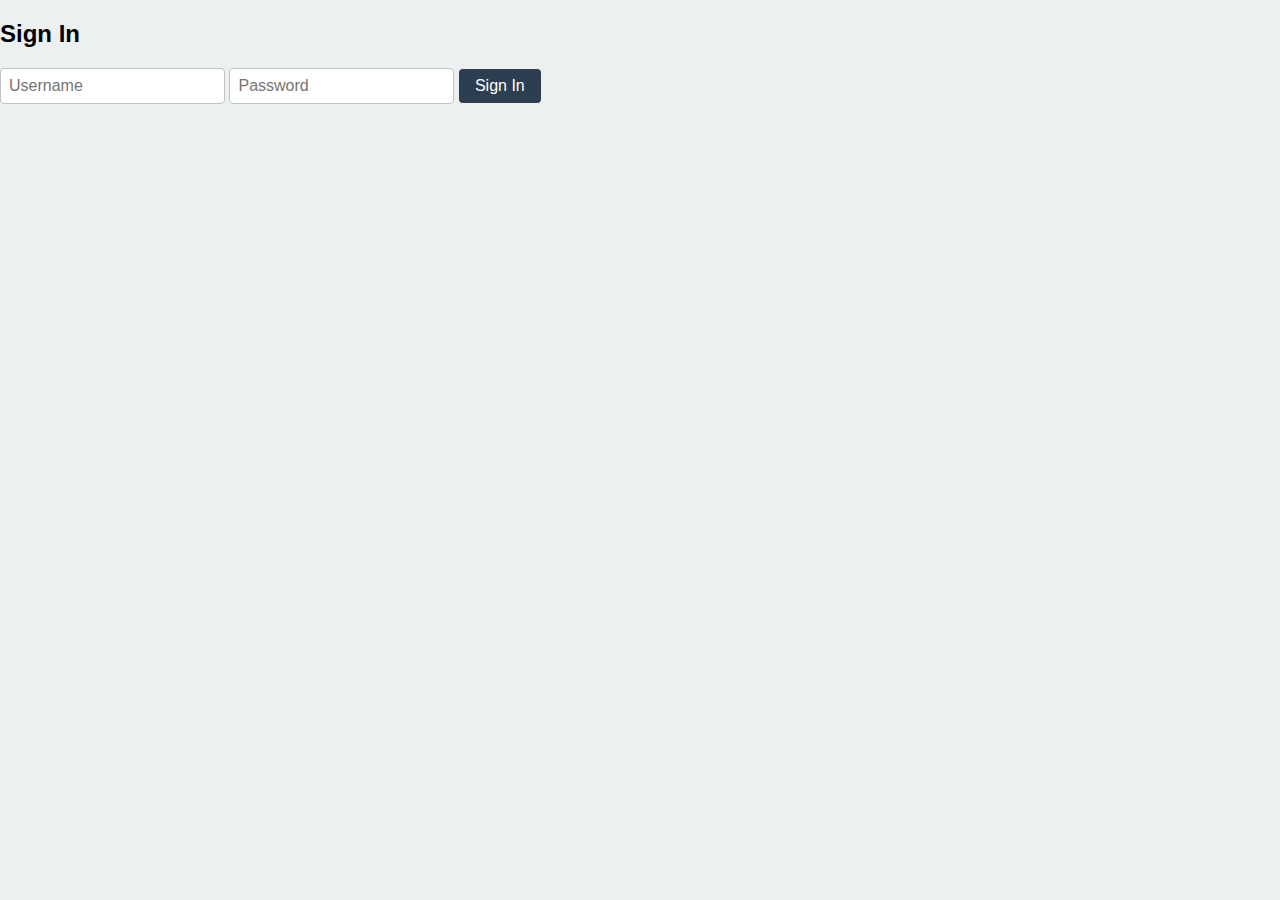
<file: index.html>
<!DOCTYPE html>
<html lang="en">
<head>
    <meta charset="UTF-8">
    <meta name="viewport" content="width=device-width, initial-scale=1.0">
    <title>Sign In - Mall Surveillance System</title>
    <link rel="stylesheet" href="styles.css">
</head>
<body>
    <div class="signin-container">
        <div class="signin-box">
            <h2>Sign In</h2>
            <div class="form-group">
                <input id="username" type="text" placeholder="Username">
                <input id="password" type="password" placeholder="Password">
                <button id="signin-btn">Sign In</button>
                <p id="signin-error" class="error hidden">Invalid credentials</p>
            </div>
        </div>
    </div>
    <script src="script.js"></script>
</body>
</html>
</file>
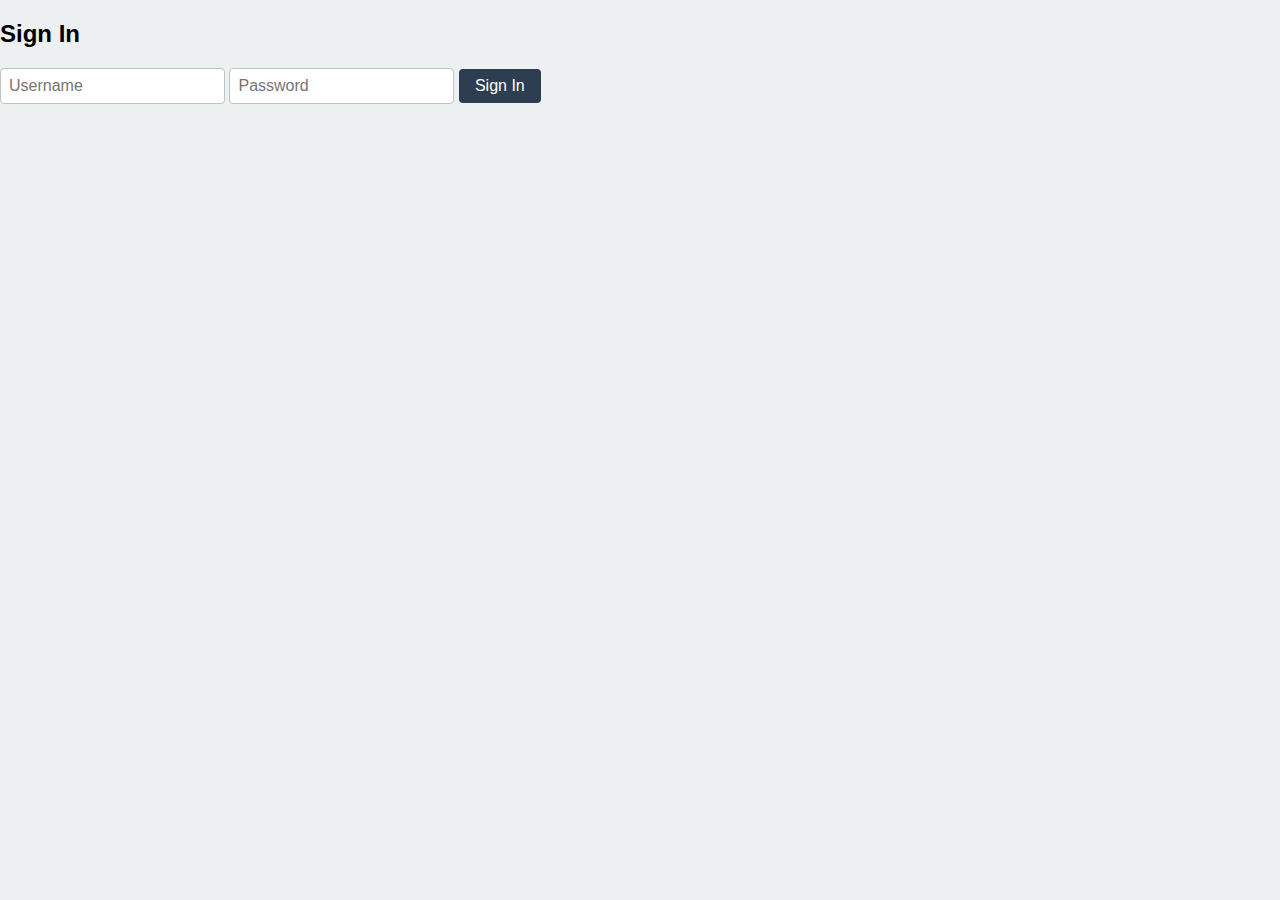
<file: admin_activity_log.html>
<!DOCTYPE html>
<html lang="en">
<head>
  <meta charset="UTF-8">
  <meta name="viewport" content="width=device-width, initial-scale=1.0">
  <title>Activity Logs - Mall Surveillance System</title>
  <link rel="stylesheet" href="styles.css">
</head>
<body>
  <div class="main-content">
    <aside class="sidebar">
      <nav>
        <h2>Surveillance System</h2>
        <ul id="sidebar-menu">
          <li><a href="admin_overview.html">Overview</a></li>
          <li><a href="admin_camera_management.html">Camera Management</a></li>
          <li><a href="admin_alerts.html">Alerts</a></li>
          <li><a href="admin_threat_config.html">Detection Config</a></li>
          <li><a href="admin_activity_log.html" class="active">Activity Logs</a></li>
          <li><a href="admin_settings.html">Settings</a></li>
          <li class="dark-mode-toggle">
            <label><input type="checkbox" id="dark-mode-toggle"> Dark Mode</label>
          </li>
        </ul>
      </nav>
    </aside>

    <div class="content-area">
      <header>
        <div class="header-content">
          <h1>AI-BASED SURVEILLANCE SYSTEM</h1>
        </div>
      </header>

      <main>
        <div class="section">
          <div class="card">
            <h2>Activity Logs</h2>
            <ul id="activity-log-list">
              <li>Admin logged in - 02:27 PM</li>
              <li>Camera settings updated - 02:26 PM</li>
              <li>Threat level changed to High - 02:25 PM</li>
              <li>Unauthorized person detected - 02:24 PM</li>
              <li>Admin registered new personnel - 02:22 PM</li>
            </ul>
          </div>
        </div>
      </main>
    </div>
  </div>
  <script src="script.js"></script>
</body>
</html>
</file>
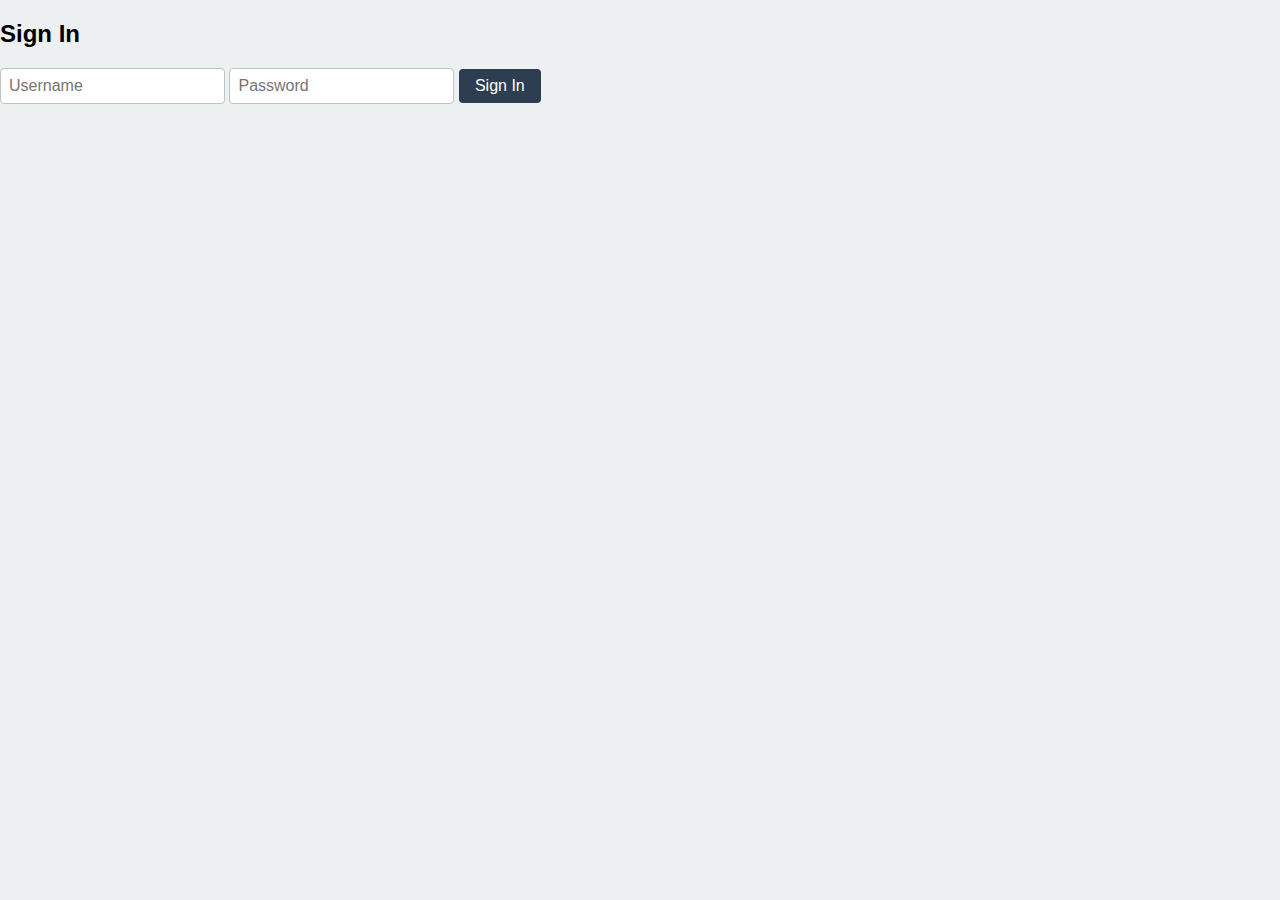
<file: admin_alerts.html>
<!DOCTYPE html>
<html lang="en">
<head>
  <meta charset="UTF-8">
  <meta name="viewport" content="width=device-width, initial-scale=1.0">
  <title>Alerts - Mall Surveillance System</title>
  <link rel="stylesheet" href="styles.css">
</head>
<body>
  <div class="main-content">
    <aside class="sidebar">
      <nav>
        <h2>Surveillance System</h2>
        <ul id="sidebar-menu">
          <li><a href="admin_overview.html">Overview</a></li>
          <li><a href="admin_camera_management.html">Camera Management</a></li>
          <li><a href="admin_alerts.html" class="active">Alerts</a></li>
          <li><a href="admin_threat_config.html">Detection Config</a></li>
          <li><a href="admin_activity_log.html">Activity Logs</a></li>
          <li><a href="admin_settings.html">Settings</a></li>
          <li class="dark-mode-toggle">
            <label><input type="checkbox" id="dark-mode-toggle"> Dark Mode</label>
          </li>
        </ul>
      </nav>
    </aside>

    <div class="content-area">
      <header>
        <div class="header-content">
          <h1>AI-BASED SURVEILLANCE SYSTEM</h1>
        </div>
      </header>

      <main>
        <div class="section">
          <div class="card">
            <h2>Alerts</h2>
            <ul id="alerts-list">
              <li class="alert warning">
                Facemask detected in Mall Entrance - 01:36 PM
                <div>
                  <button class="verify-btn">Verify</button>
                  <button class="dismiss-btn">Dismiss</button>
                </div>
              </li>
              <li class="alert error">
                Weapon detected in Electronics Store - 01:35 PM
                <div>
                  <button class="verify-btn">Verify</button>
                  <button class="dismiss-btn">Dismiss</button>
                </div>
              </li>
            </ul>
          </div>
        </div>
      </main>
    </div>
  </div>
  <script src="script.js"></script>
</body>
</html>
</file>
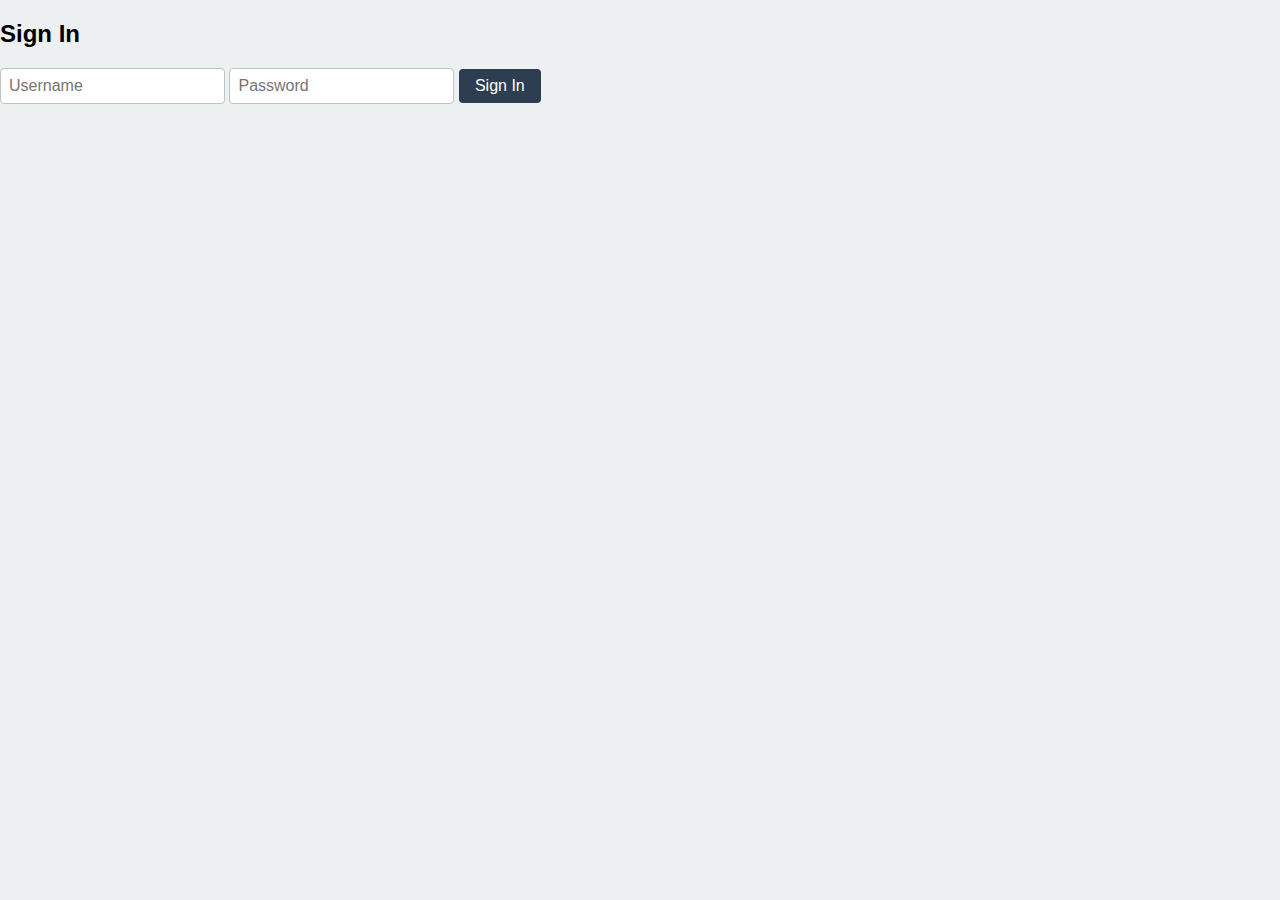
<file: admin_camera_management.html>
<!DOCTYPE html>
<html lang="en">
<head>
  <meta charset="UTF-8">
  <meta name="viewport" content="width=device-width, initial-scale=1.0">
  <title>Camera Management - Mall Surveillance System</title>
  <link rel="stylesheet" href="styles.css">
</head>
<body>
  <div class="main-content">
    <aside class="sidebar">
      <nav>
        <h2>Surveillance System</h2>
        <ul id="sidebar-menu">
          <li><a href="admin_overview.html">Overview</a></li>
          <li><a href="admin_camera_management.html" class="active">Camera Management</a></li>
          <li><a href="admin_alerts.html">Alerts</a></li>
          <li><a href="admin_threat_config.html">Detection Config</a></li>
          <li><a href="admin_activity_log.html">Activity Logs</a></li>
          <li><a href="admin_settings.html">Settings</a></li>
          <li class="dark-mode-toggle">
            <label><input type="checkbox" id="dark-mode-toggle"> Dark Mode</label>
          </li>
        </ul>
      </nav>
    </aside>

    <div class="content-area">
      <header>
        <div class="header-content">
          <h1>AI-BASED SURVEILLANCE SYSTEM</h1>
        </div>
      </header>

      <main>
        <div class="section">
          <div class="card">
            <h2>Camera Management</h2>
            <div class="form-group">
              <h3>Add New Camera</h3>
              <input id="new-camera-name" type="text" placeholder="Camera Name">
              <input id="new-camera-url" type="text" placeholder="RTSP URL">
              <button id="add-camera-btn">Add Camera</button>
            </div>
            <div class="form-group">
              <h3>Existing Cameras</h3>
              <ul id="camera-list">
                <li>Mall Entrance <button class="edit-btn">Edit</button></li>
                <li>Electronics Store <button class="edit-btn">Edit</button></li>
              </ul>
            </div>
          </div>
        </div>
      </main>
    </div>
  </div>
  <script src="script.js"></script>
</body>
</html>
</file>
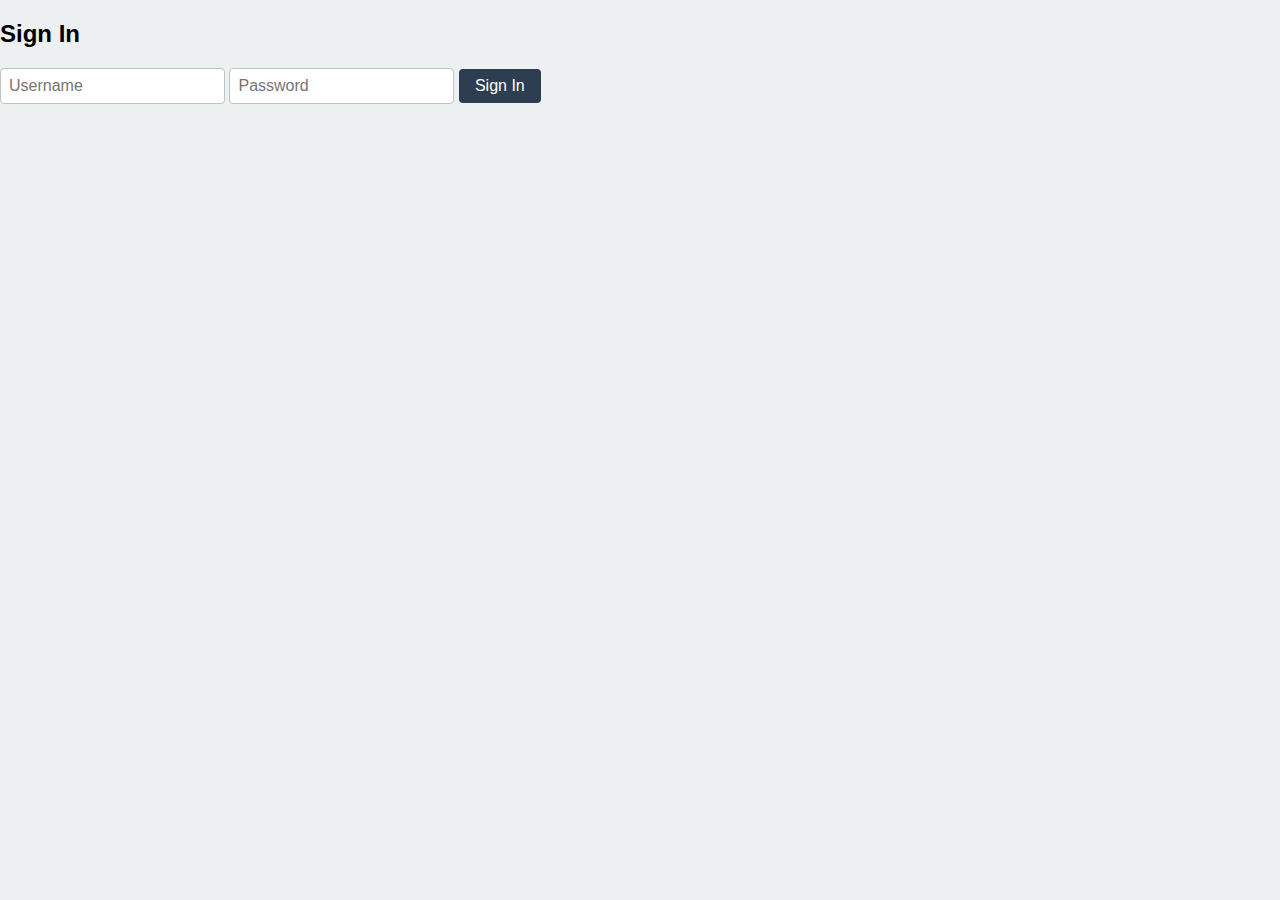
<file: admin_overview.html>
<!DOCTYPE html>
<html lang="en">
<head>
  <meta charset="UTF-8" />
  <meta name="viewport" content="width=device-width, initial-scale=1.0" />
  <title>Admin Overview - Mall Surveillance System</title>
  <link rel="stylesheet" href="styles.css" />
</head>
<body>
  <div class="main-content">
    <aside class="sidebar">
      <nav>
        <h2>Surveillance System</h2>
        <ul id="sidebar-menu">
          <li><a href="admin_overview.html" class="active">Overview</a></li>
          <li><a href="admin_camera_management.html">Camera Management</a></li>
          <li><a href="admin_alerts.html">Alerts</a></li>
          <li><a href="admin_threat_config.html">Detection Config</a></li>
          <li><a href="admin_activity_log.html">Activity Logs</a></li>
          <li><a href="admin_settings.html">Settings</a></li>
          <li class="dark-mode-toggle">
            <label><input type="checkbox" id="dark-mode-toggle"> Dark Mode</label>
          </li>
        </ul>
      </nav>
    </aside>

    <div class="content-area">
      <header>
        <div class="header-content">
          <h1>AI-BASED SURVEILLANCE SYSTEM</h1>
        </div>
      </header>

      <main>
        <div class="section">
          <div class="grid">
            <div class="card">
              <h2>Live Camera Feeds</h2>
              <div class="camera-grid">
                <div class="camera-feed">Mall Entrance</div>
                <div class="camera-feed">Electronics Store</div>
              </div>
            </div>
            <div class="card">
              <h2>Active Alerts</h2>
              <ul class="alerts-list">
                <li class="alert warning">Facemask detected in Mall Entrance - 01:36 PM</li>
                <li class="alert error">Weapon detected in Electronics Store - 01:35 PM</li>
                <li class="alert warning">Unauthorized person in restricted area - 01:34 PM</li>
              </ul>
            </div>
          </div>
        </div>
      </main>
    </div>
  </div>
  <script src="script.js"></script>
</body>
</html>
</file>
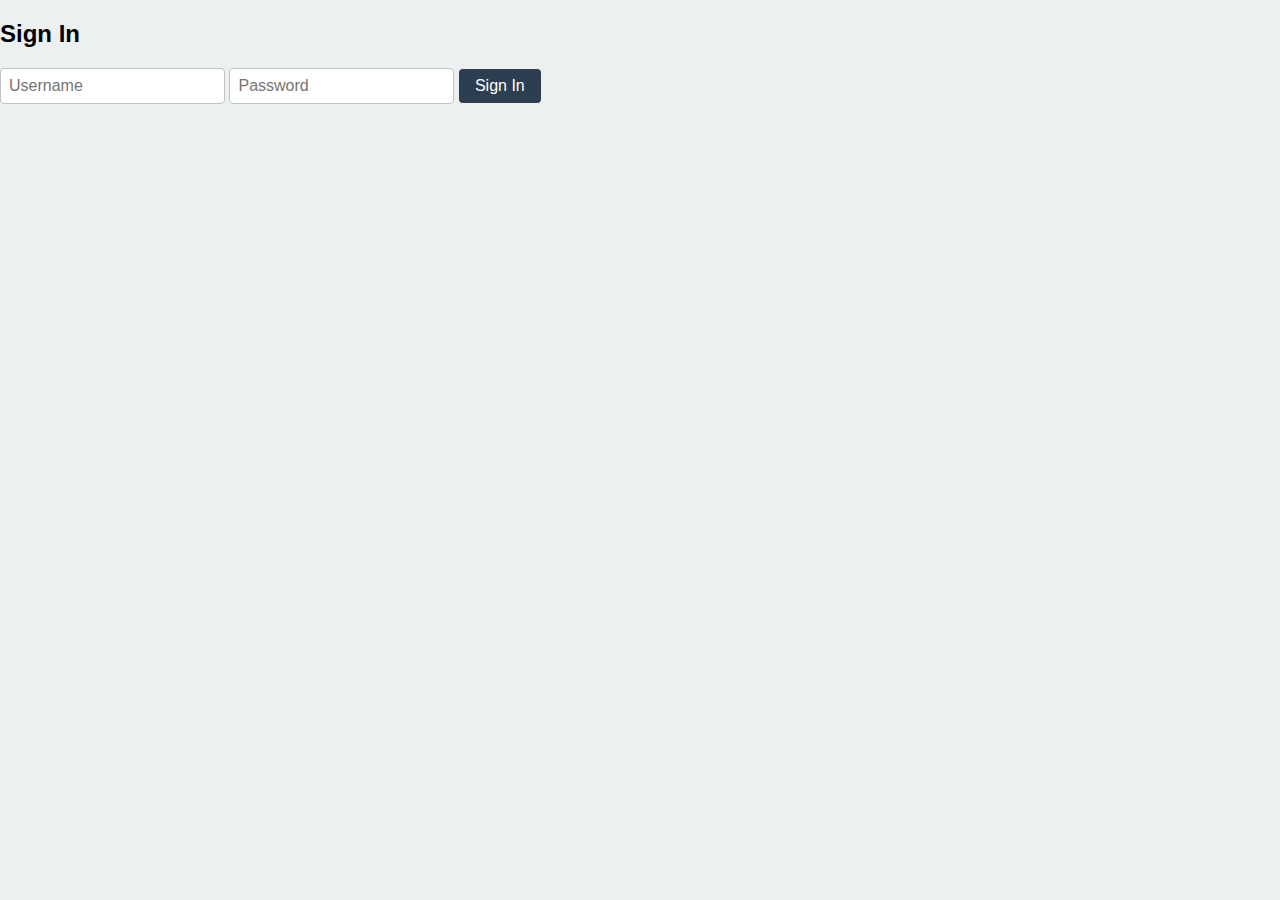
<file: admin_settings.html>
<!DOCTYPE html>
<html lang="en">
<head>
  <meta charset="UTF-8">
  <meta name="viewport" content="width=device-width, initial-scale=1.0">
  <title>Settings - Mall Surveillance System</title>
  <link rel="stylesheet" href="styles.css">
</head>
<body>
  <div class="main-content">
    <aside class="sidebar">
      <nav>
        <h2>Surveillance System</h2>
        <ul id="sidebar-menu">
          <li><a href="admin_overview.html">Overview</a></li>
          <li><a href="admin_camera_management.html">Camera Management</a></li>
          <li><a href="admin_alerts.html">Alerts</a></li>
          <li><a href="admin_threat_config.html">Detection Config</a></li>
          <li><a href="admin_activity_log.html">Activity Logs</a></li>
          <li><a href="admin_settings.html" class="active">Settings</a></li>
          <li class="dark-mode-toggle">
            <label><input type="checkbox" id="dark-mode-toggle"> Dark Mode</label>
          </li>
        </ul>
      </nav>
    </aside>

    <div class="content-area">
      <header>
        <div class="header-content">
          <h1>AI-BASED SURVEILLANCE SYSTEM</h1>
        </div>
      </header>

      <main>
        <div class="section">
          <div class="card">
            <h2>Settings</h2>
            <div class="form-group">
              <h3>Register New Personnel</h3>
              <input id="new-user-username" type="text" placeholder="Username">
              <input id="new-user-password" type="password" placeholder="Password">
              <button id="register-user-btn">Register</button>
            </div>

            <div class="form-group">
              <h3>Change Password</h3>
              <input id="admin-new-password" type="password" placeholder="New Password">
              <button id="change-password-btn">Change</button>
              <button id="reset-password-btn">Reset to Default</button>
            </div>

            <div class="form-group">
              <h3>System Settings</h3>
              <select id="timezone">
                <option value="Africa/Lagos">WAT (Africa/Lagos)</option>
                <option value="UTC">UTC</option>
              </select>
              <select id="language">
                <option value="en">English</option>
                <option value="fr">French</option>
              </select>
              <button id="save-system-settings">Save</button>
            </div>
          </div>
        </div>
      </main>
    </div>
  </div>
  <script src="script.js"></script>
</body>
</html>
</file>
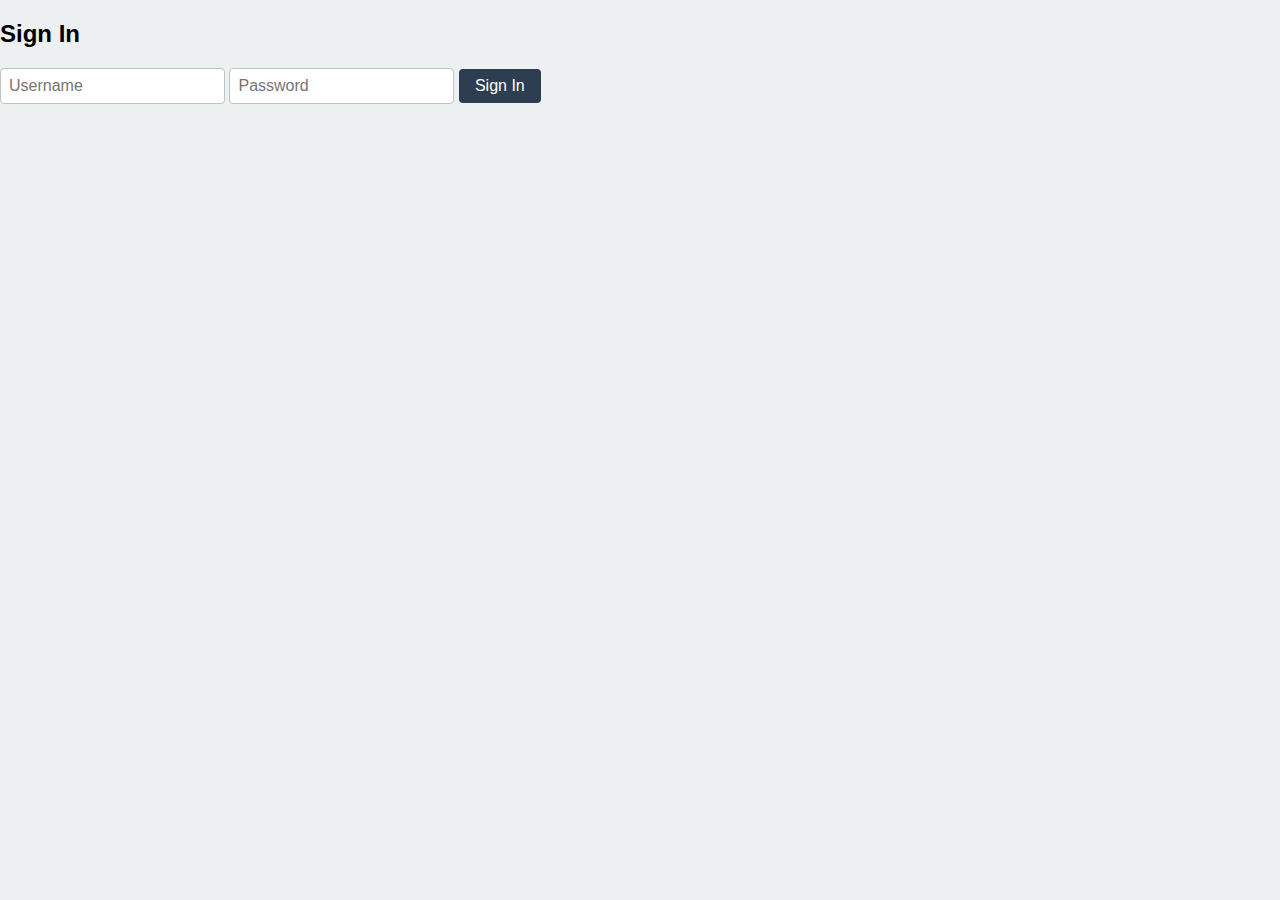
<file: admin_threat_config.html>
<!DOCTYPE html>
<html lang="en">
<head>
  <meta charset="UTF-8">
  <meta name="viewport" content="width=device-width, initial-scale=1.0">
  <title>Detection Config - Mall Surveillance System</title>
  <link rel="stylesheet" href="styles.css">
</head>
<body>
  <div class="main-content">
    <aside class="sidebar">
      <nav>
        <h2>Surveillance System</h2>
        <ul id="sidebar-menu">
          <li><a href="admin_overview.html">Overview</a></li>
          <li><a href="admin_camera_management.html">Camera Management</a></li>
          <li><a href="admin_alerts.html">Alerts</a></li>
          <li><a href="admin_threat_config.html" class="active">Detection Config</a></li>
          <li><a href="admin_activity_log.html">Activity Logs</a></li>
          <li><a href="admin_settings.html">Settings</a></li>
          <li class="dark-mode-toggle">
            <label><input type="checkbox" id="dark-mode-toggle"> Dark Mode</label>
          </li>
        </ul>
      </nav>
    </aside>

    <div class="content-area">
      <header>
        <div class="header-content">
          <h1>AI-BASED SURVEILLANCE SYSTEM</h1>
        </div>
      </header>

      <main>
        <div class="section">
          <div class="card">
            <h2>Detection Config</h2>
            <div class="form-group">
              <h3>Threat Level Settings</h3>
              <select id="threat-level">
                <option value="low">Low</option>
                <option value="medium">Medium</option>
                <option value="high">High</option>
              </select>
              <button id="save-threat-level">Save</button>
            </div>
            <div class="form-group">
              <h3>Camera Authorization</h3>
              <ul id="camera-auth-list">
                <li><label><input type="checkbox" checked> Mall Entrance - Detect Unauthorized Persons</label></li>
                <li><label><input type="checkbox"> Electronics Store - Detect Unauthorized Persons</label></li>
              </ul>
            </div>
          </div>
        </div>
      </main>
    </div>
  </div>
  <script src="script.js"></script>
</body>
</html>
</file>
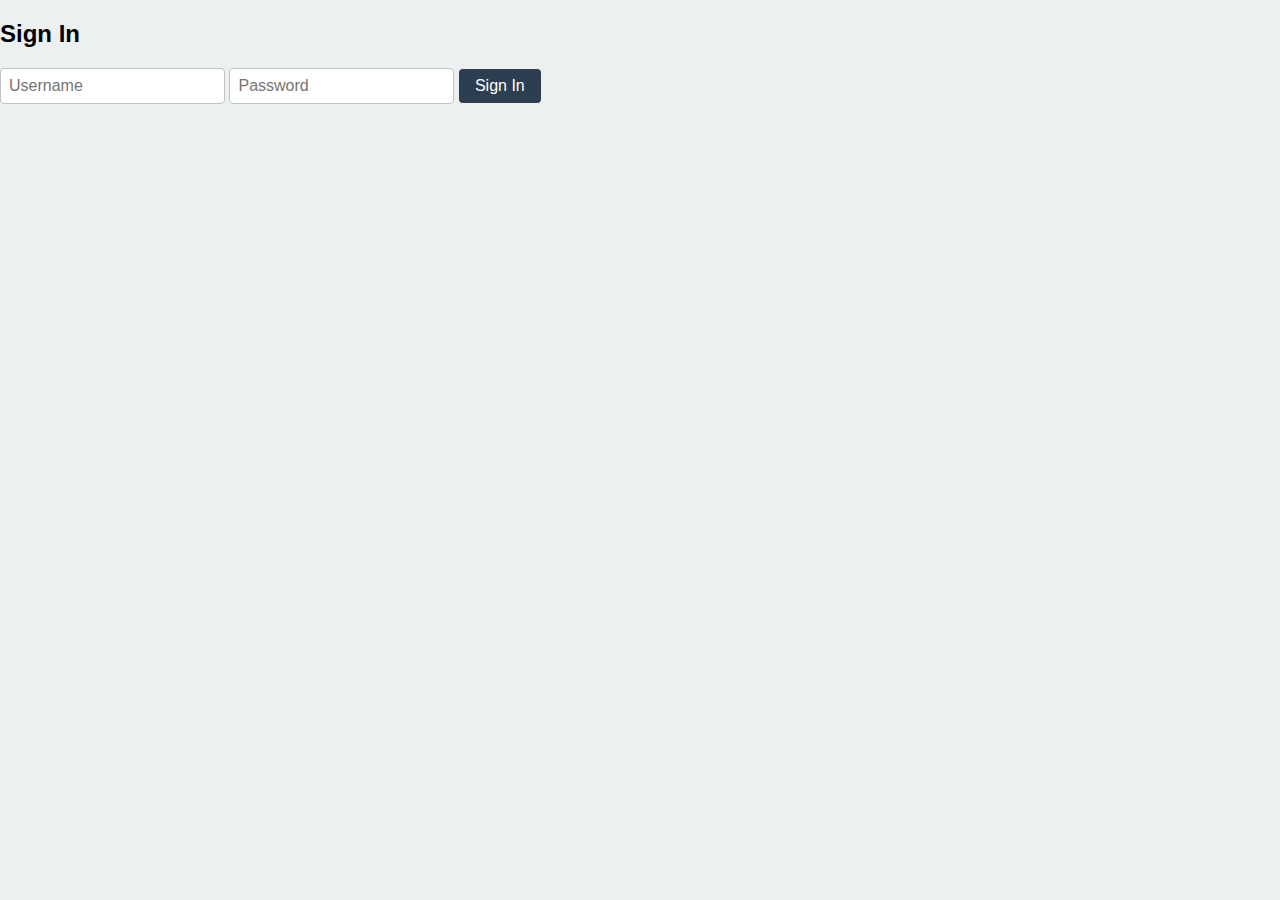
<file: personnel_alerts.html>
<!DOCTYPE html>
<html lang="en">
<head>
  <meta charset="UTF-8">
  <meta name="viewport" content="width=device-width, initial-scale=1.0">
  <title>Personnel Alerts - Mall Surveillance System</title>
  <link rel="stylesheet" href="styles.css">
</head>
<body>
  <div class="main-content">
    <aside class="sidebar">
      <nav>
        <h2>Surveillance System</h2>
        <ul id="sidebar-menu">
          <li><a href="personnel_overview.html">Overview</a></li>
          <li><a href="personnel_alerts.html" class="active">Alerts</a></li>
          <li><a href="personnel_settings.html">Settings</a></li>
          <li class="dark-mode-toggle">
            <label><input type="checkbox" id="dark-mode-toggle"> Dark Mode</label>
          </li>
        </ul>
      </nav>
    </aside>

    <div class="content-area">
      <header>
        <div class="header-content">
          <h1>AI-BASED SURVEILLANCE SYSTEM</h1>
        </div>
      </header>

      <main>
        <div class="section">
          <div class="card">
            <h2>Alerts</h2>
            <ul id="alerts-list">
              <li class="alert warning">
                Facemask detected in Mall Entrance - 01:36 PM
                <div><button class="verify-btn">Verify</button></div>
              </li>
              <li class="alert error">
                Weapon detected in Electronics Store - 01:35 PM
                <div><button class="verify-btn">Verify</button></div>
              </li>
            </ul>
          </div>
        </div>
      </main>
    </div>
  </div>
  <script src="script.js"></script>
</body>
</html>
</file>
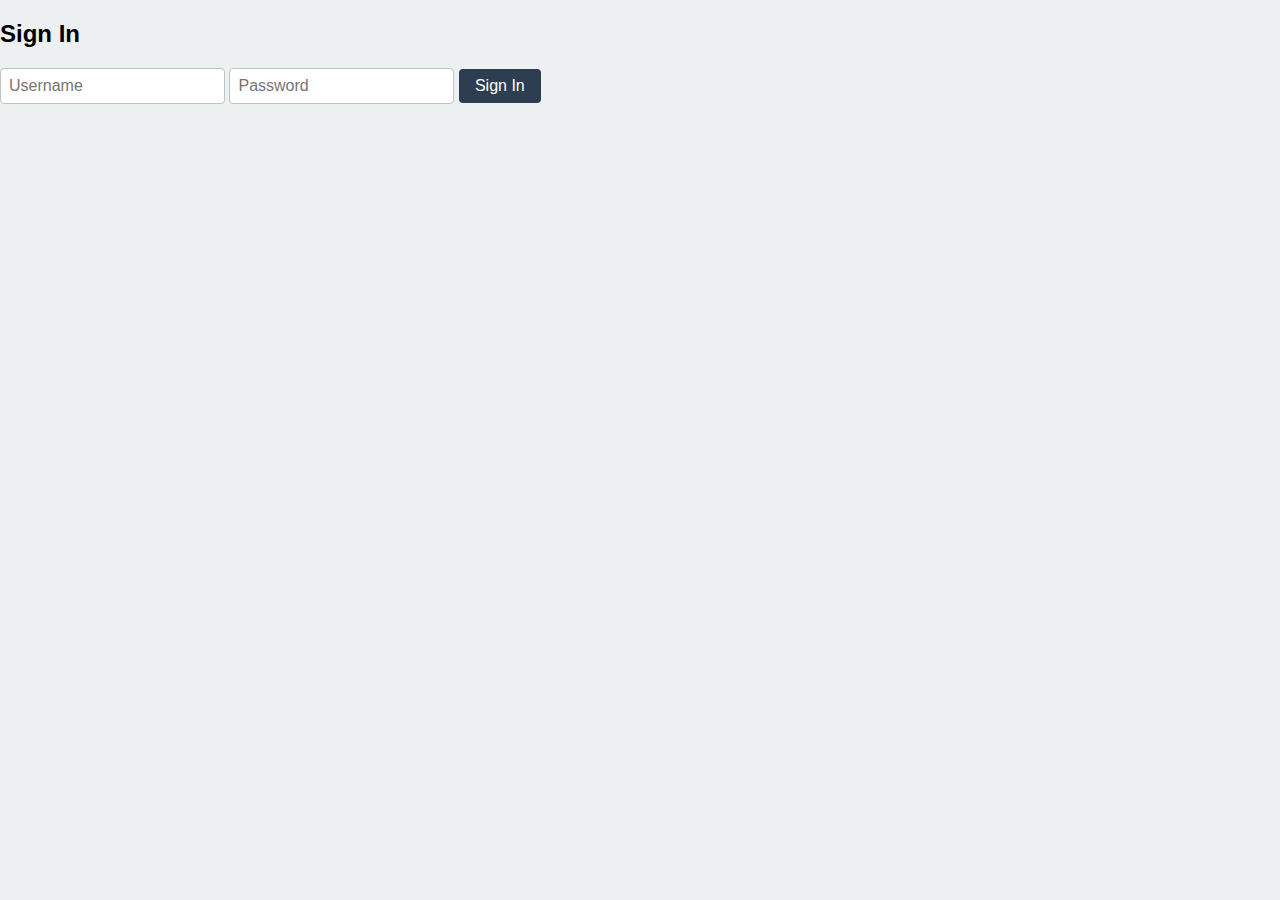
<file: personnel_overview.html>
<!DOCTYPE html>
<html lang="en">
<head>
  <meta charset="UTF-8">
  <meta name="viewport" content="width=device-width, initial-scale=1.0">
  <title>Personnel Overview - Mall Surveillance System</title>
  <link rel="stylesheet" href="styles.css">
</head>
<body>
  <div class="main-content">
    <aside class="sidebar">
      <nav>
        <h2>Surveillance System</h2>
        <ul id="sidebar-menu">
          <li><a href="personnel_overview.html" class="active">Overview</a></li>
          <li><a href="personnel_alerts.html">Alerts</a></li>
          <li><a href="personnel_settings.html">Settings</a></li>
          <li class="dark-mode-toggle">
            <label><input type="checkbox" id="dark-mode-toggle"> Dark Mode</label>
          </li>
        </ul>
      </nav>
    </aside>

    <div class="content-area">
      <header>
        <div class="header-content">
          <h1>AI-BASED SURVEILLANCE SYSTEM</h1>
        </div>
      </header>

      <main>
        <div class="section">
          <div class="grid">
            <div class="card">
              <h2>Live Camera Feeds</h2>
              <div class="camera-grid">
                <div class="camera-feed">Mall Entrance</div>
                <div class="camera-feed">Electronics Store</div>
              </div>
            </div>
            <div class="card">
              <h2>Active Alerts</h2>
              <ul class="alerts-list">
                <li class="alert warning">Facemask detected in Mall Entrance - 01:36 PM</li>
                <li class="alert error">Weapon detected in Electronics Store - 01:35 PM</li>
                <li class="alert warning">Unauthorized person in restricted area - 01:34 PM</li>
              </ul>
            </div>
          </div>
        </div>
      </main>
    </div>
  </div>
  <script src="script.js"></script>
</body>
</html>
</file>
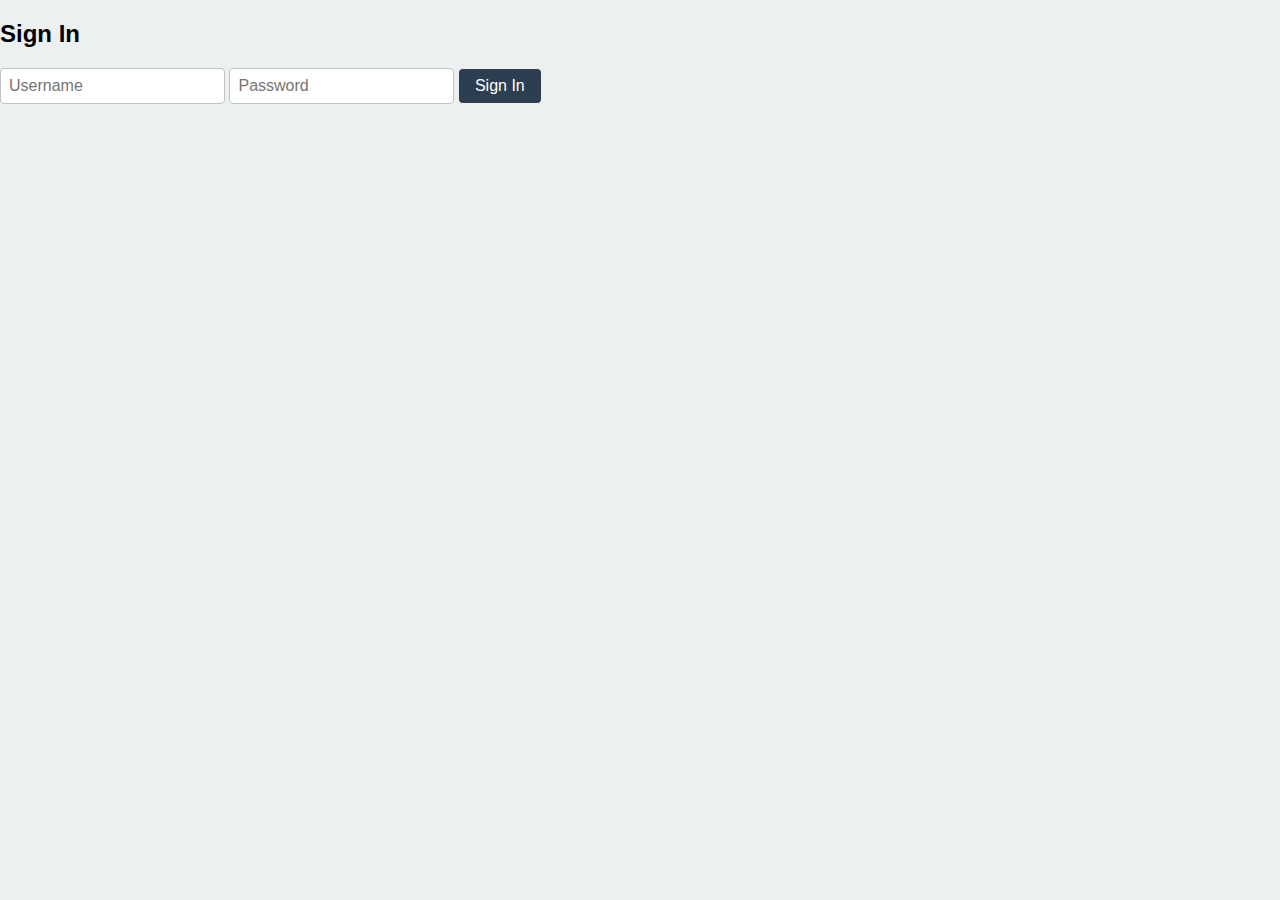
<file: personnel_settings.html>
<!DOCTYPE html>
<html lang="en">
<head>
  <meta charset="UTF-8">
  <meta name="viewport" content="width=device-width, initial-scale=1.0">
  <title>Personnel Settings - Mall Surveillance System</title>
  <link rel="stylesheet" href="styles.css">
</head>
<body>
  <div class="main-content">
    <aside class="sidebar">
      <nav>
        <h2>Surveillance System</h2>
        <ul id="sidebar-menu">
          <li><a href="personnel_overview.html">Overview</a></li>
          <li><a href="personnel_alerts.html">Alerts</a></li>
          <li><a href="personnel_settings.html" class="active">Settings</a></li>
          <li class="dark-mode-toggle">
            <label><input type="checkbox" id="dark-mode-toggle"> Dark Mode</label>
          </li>
        </ul>
      </nav>
    </aside>

    <div class="content-area">
      <header>
        <div class="header-content">
          <h1>AI-BASED SURVEILLANCE SYSTEM</h1>
        </div>
      </header>

      <main>
        <div class="section">
          <div class="card">
            <h2>Settings</h2>
            <div class="form-group">
              <label for="personnel-language">Language Preference</label>
              <select id="personnel-language">
                <option value="en">English</option>
                <option value="fr">French</option>
              </select>
              <button id="save-personnel-settings">Save</button>
            </div>
          </div>
        </div>
      </main>
    </div>
  </div>
  <script src="script.js"></script>
</body>
</html>
</file>
<file: styles.css>
/* Centralized styles.css for Surveillance System */

body {
  font-family: 'Open Sans', Arial, sans-serif;
  margin: 0;
  background-color: #ECF0F1;
  color: #000;
  display: flex;
  flex-direction: column;
  min-height: 100vh;
  transition: background-color 0.3s ease, color 0.3s ease;
}

.hidden {
  display: none;
}

button {
  padding: 0.5rem 1rem;
  font-size: 1rem;
  background-color: #2C3E50;
  color: white;
  border: none;
  border-radius: 4px;
  cursor: pointer;
  transition: background-color 0.2s;
  display: inline-block;
  width: auto;
  max-width: fit-content;
}

button:hover {
  background-color: #34495E;
}

input, select {
  padding: 0.5rem;
  font-size: 1rem;
  border: 1px solid #BDC3C7;
  border-radius: 4px;
}

header {
  background-color: #FFFFFF;
  color: #000000;
  padding: 1rem;
  font-size: 2rem;
  text-align: center;
  text-transform: uppercase;
  z-index: 10;
  width: calc(100% - 250px);
  margin-left: 250px;
  box-sizing: border-box;
  transition: background-color 0.3s ease, color 0.3s ease;
}

.main-content {
  display: flex;
  flex: 1;
  min-height: 0;
}

.sidebar {
  width: 250px;
  background-color: #2C3E50;
  color: white;
  padding: 1rem;
  position: fixed;
  top: 0;
  left: 0;
  bottom: 0;
  height: 100vh;
  overflow-y: auto;
  transition: background-color 0.3s ease, color 0.3s ease;
}

.sidebar a {
  display: block;
  padding: 0.5rem;
  color: white;
  text-decoration: none;
  border-radius: 4px;
}

.sidebar a:hover, .sidebar a.active {
  background-color: #34495E;
}

main {
  flex: 1;
  margin-left: 250px;
  padding: 1.5rem;
}

.card {
  background-color: #ECF0F1;
  padding: 1rem;
  border-radius: 10px;
  box-shadow: 0 2px 4px rgba(0, 0, 0, 0.1);
  margin-bottom: 1.5rem;
  transition: background-color 0.3s ease;
}

.camera-grid {
  display: grid;
  grid-template-columns: 1fr 1fr;
  gap: 1rem;
}

.camera-feed {
  background-color: #34495E;
  color: white;
  display: flex;
  align-items: center;
  justify-content: center;
  height: 200px;
  border-radius: 10px;
  font-size: 1.5rem;
  transition: transform 0.3s ease, background-color 0.3s ease;
}

.camera-feed:hover {
  transform: scale(1.02);
}

.alert {
  padding: 0.5rem;
  margin-bottom: 0.5rem;
  border-radius: 4px;
  display: flex;
  justify-content: space-between;
  align-items: center;
  transition: background-color 0.3s ease, color 0.3s ease;
}

.alert.error {
  background-color: #FADBD8;
  color: #E74C3C;
}

.alert.warning {
  background-color: #F9E79F;
  color: #D4AC0D;
}

.acknowledge-btn { background-color: #2ECC71; }
.verify-btn { background-color: #3498DB; }
.dismiss-btn { background-color: #E74C3C; }

.dark-mode-toggle {
  margin-top: 1rem;
}

body.dark-mode {
  background-color: #2C3E50;
  color: #ECF0F1;
}

body.dark-mode header {
  background-color: #34495E;
  color: #ECF0F1;
}

body.dark-mode .card {
  background-color: #34495E;
}

body.dark-mode .alert.error {
  background-color: #6E2C00;
  color: #FADBD8;
}

body.dark-mode .alert.warning {
  background-color: #7D6608;
  color: #F9E79F;
}

body.dark-mode .camera-feed {
  background-color: #5D6D7E;
}

body.dark-mode .sidebar {
  background-color: #1B2631;
}

@media (max-width: 768px) {
  .sidebar {
    position: relative;
    width: 100%;
  }
  main {
    margin-left: 0;
  }
  .camera-grid {
    grid-template-columns: 1fr;
  }
  .camera-feed {
    height: 200px;
  }
}
</file>
